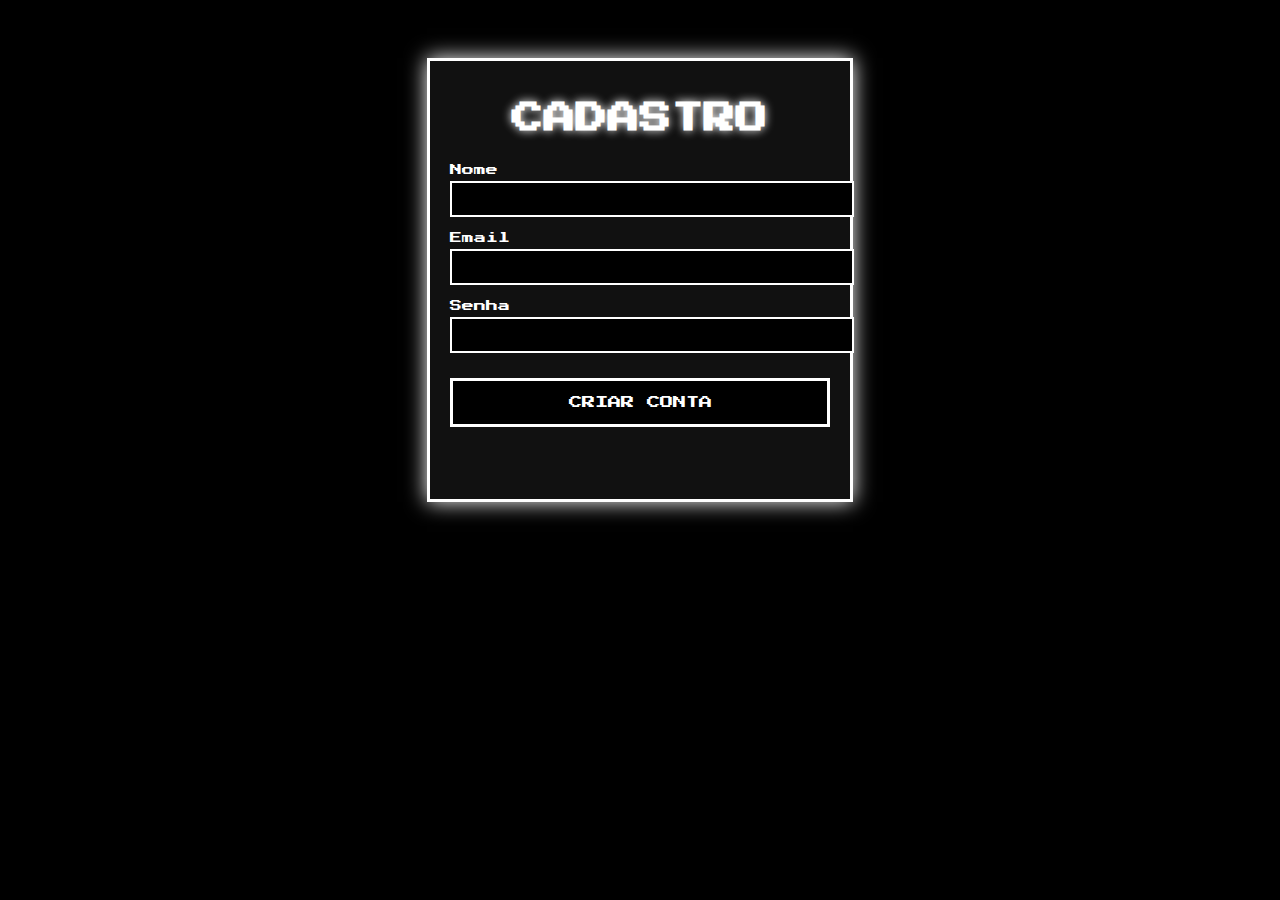
<file: fontend/cadastro.html>
<!DOCTYPE html>
<html lang="pt-BR">
<head>
    <meta charset="UTF-8">
    <meta name="viewport" content="width=device-width, initial-scale=1.0">
    <title>Cadastro - Undertale Style</title>
    <link rel="stylesheet" href="cadastro.css">
</head>
<body>

<div class="container">
    <h1 class="title">CADASTRO</h1>

    <form id="formCadastro">
        <label>Nome</label>
        <input type="text" id="nome" required>

        <label>Email</label>
        <input type="email" id="email" required>

        <label>Senha</label>
        <input type="password" id="senha" required>

        <button type="submit">CRIAR CONTA</button>
    </form>

    <p id="mensagem" class="mensagem"></p>
</div>

<script src="cadastro.js"></script>
</body>
</html>
</file>
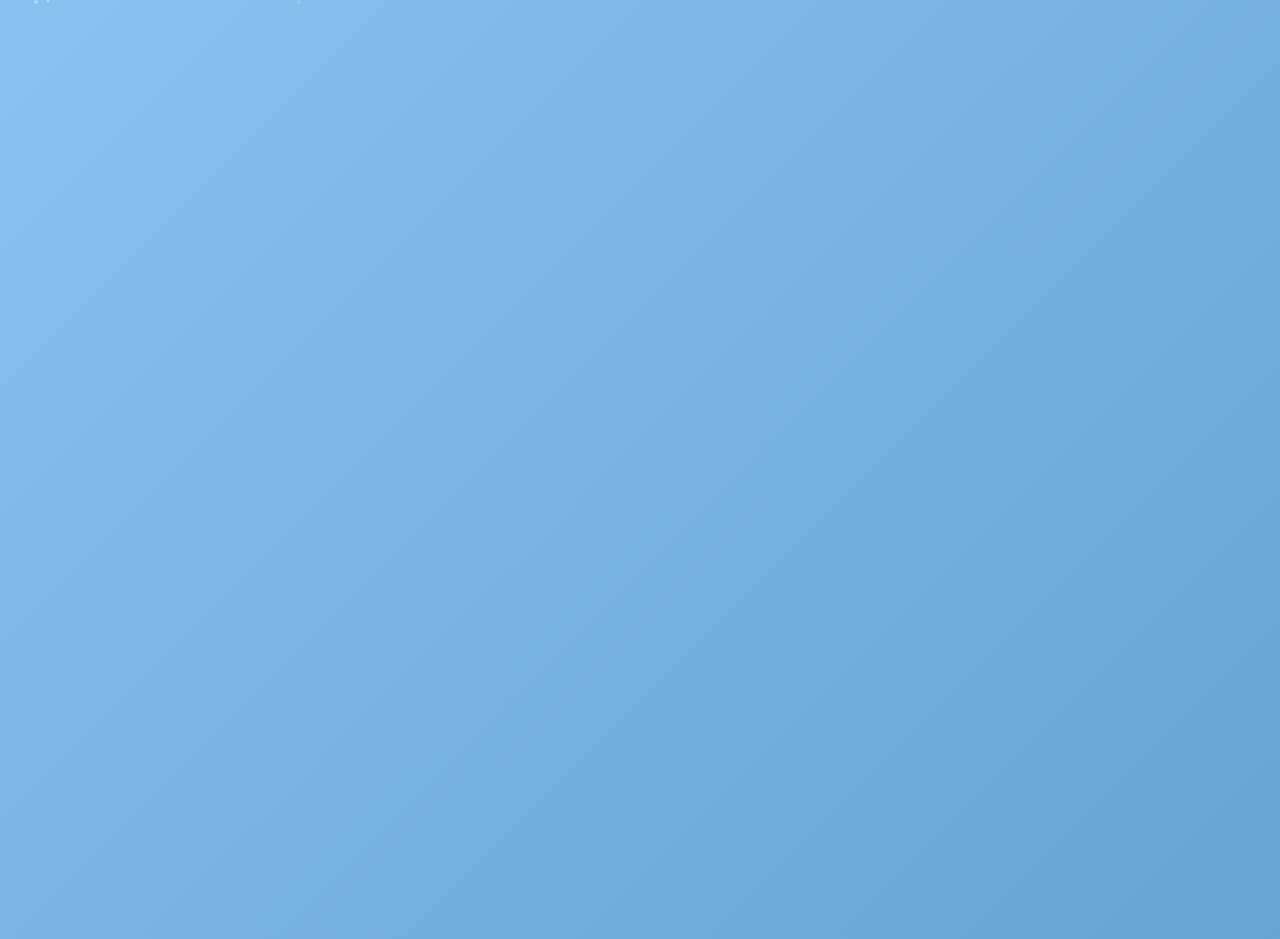
<file: fontend/bancada/bancada.html>
<!DOCTYPE html>
<html lang="pt-BR">
<head>
<meta charset="UTF-8">
<title>Bancadas</title>
<link rel="stylesheet" href="bancada.css">
</head>
<body>



<div id="particles"></div>

<header>
    <h1 class="fadeIn">BANCADAS</h1>
</header>

<main class="fadeInSlow">
    <section class="container">

        <article class="card" data-titulo="Bancada Estoque">
            <h2>BANCADA ESTOQUE</h2>
            <img src="./assets/bancada_estoque.png" alt="Bancada Estoque">
            <button class="btnDetalhes">> Ver Detalhes</button>
        </article>

        <article class="card" data-titulo="Bancada Expedição">
            <h2>BANCADA EXPEDIÇÃO</h2>
            <img src="./assets/bancada_expedicao.png" alt="Bancada Expedição">
            <button class="btnDetalhes">> Ver Detalhes</button>
        </article>

        <article class="card" data-titulo="Bancada Montagem">
            <h2>BANCADA MONTAGEM</h2>
            <img src="./assets/bancada_montagem.png" alt="Bancada Montagem">
            <button class="btnDetalhes">> Ver Detalhes</button>
        </article>

        <article class="card" data-titulo="Bancada Processo">
            <h2>BANCADA PROCESSO</h2>
            <img src="./assets/bancada_processo.png" alt="Bancada Processo">
            <button class="btnDetalhes">> Ver Detalhes</button>
        </article>

    </section>
</main>

<div id="modal" class="modal">
    <div class="modal-box slideUp">
        <p id="modalTitulo"></p>
        <button id="closeModal" class="closeBtn">> Fechar</button>
    </div>
</div>

<script src="bancada.js"></script>
</body>
</html>
</file>
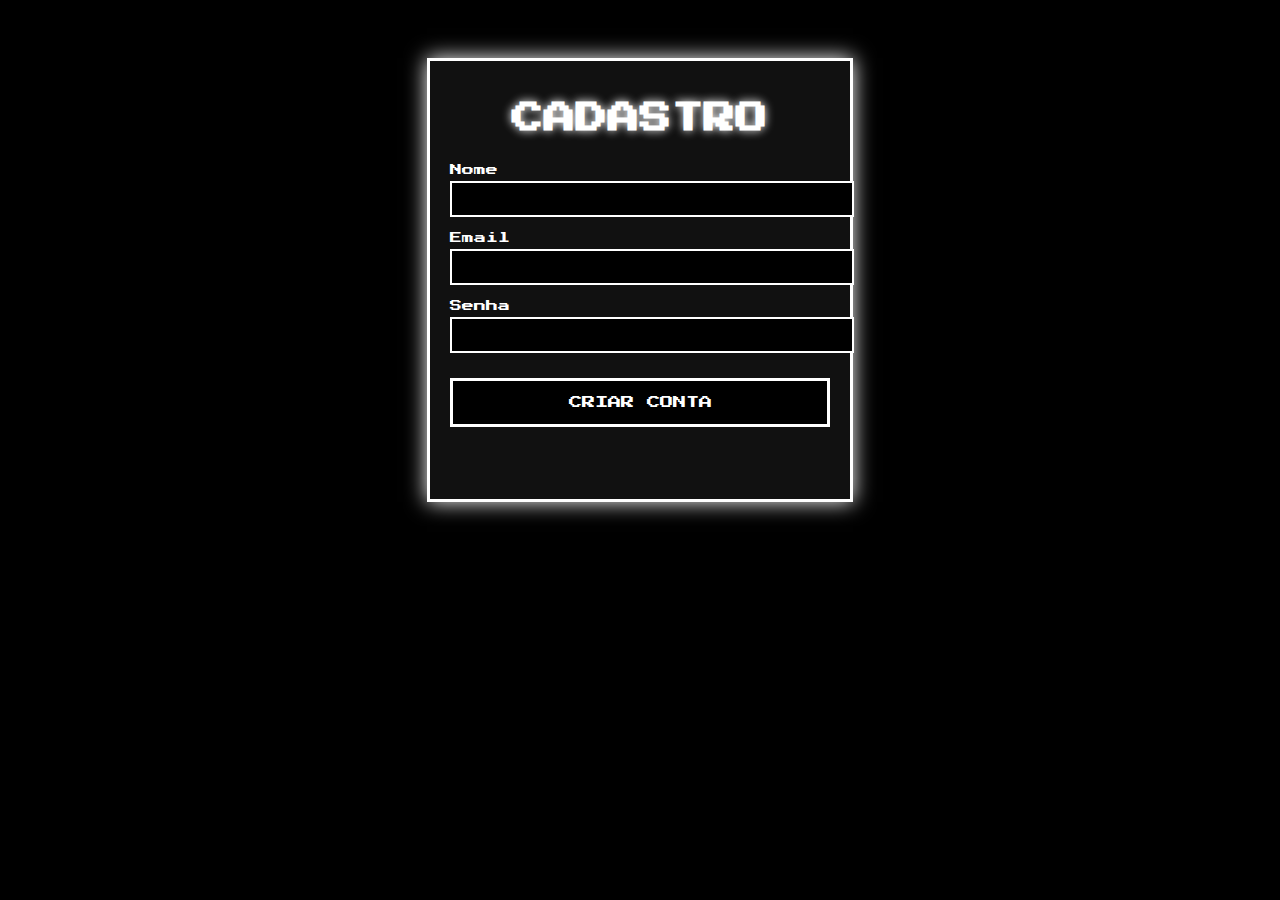
<file: fontend/bancada/cadastro.html>
<!DOCTYPE html>
<html lang="pt-BR">
<head>
    <meta charset="UTF-8">
    <meta name="viewport" content="width=device-width, initial-scale=1.0">
    <title>Cadastro</title>
    <link rel="stylesheet" href="cadastro.css">
</head>
<body>

<div class="container">
    <h1 class="title">CADASTRO</h1>

    <form id="formCadastro">
        <label>Nome</label>
        <input type="text" id="nome" required>

        <label>Email</label>
        <input type="email" id="email" required>

        <label>Senha</label>
        <input type="password" id="senha" required>

        <button type="submit">CRIAR CONTA</button>
    </form>

    <p id="mensagem" class="mensagem"></p>
</div>

<script src="cadastro.js"></script>
</body>
</html>
</file>
<file: fontend/cadastro.css>
@import url('https://fonts.googleapis.com/css2?family=Press+Start+2P&display=swap');

body {
    background: black;
    color: white;
    font-family: "Press Start 2P", monospace;
    text-align: center;
    padding-top: 50px;
}

.container {
    width: 380px;
    margin: auto;
    padding: 20px;
    border: 3px solid white;
    background: #111;
    box-shadow: 0 0 20px white;
}

.title {
    margin-bottom: 30px;
    text-shadow: 0 0 10px white;
}

form label {
    display: block;
    text-align: left;
    margin: 15px 0 5px;
    font-size: 12px;
}

input {
    width: 100%;
    padding: 10px;
    border: 2px solid white;
    background: black;
    color: white;
    font-family: "Press Start 2P";
    font-size: 12px;
}

button {
    margin-top: 25px;
    width: 100%;
    padding: 15px;
    background: black;
    border: 3px solid white;
    color: white;
    cursor: pointer;
    font-family: "Press Start 2P";
    transition: 0.2s;
}

button:hover {
    background: white;
    color: black;
    box-shadow: 0 0 10px white;
}

.mensagem {
    margin-top: 20px;
    font-size: 12px;
    min-height: 20px;
}
</file>
<file: fontend/bancada/bancada.css>
/* FONTE MODERNA */
@import url('https://fonts.googleapis.com/css2?family=Press+Start+2P&display=swap');

body {
    font-family: 'Press Start 2P', cursive;
    margin: 0;
    padding: 0;
    color: #0b1d51;
    background: linear-gradient(135deg, #89c2f0, #4682b4, #0b1d51);
    background-size: 400% 400%;
    animation: bgAnim 20s ease infinite;
    transition: 0.5s;
}

@keyframes bgAnim {
    0% {background-position: 0% 50%;}
    50% {background-position: 100% 50%;}
    100% {background-position: 0% 50%;}
}

header h1 {
    text-align: center;
    font-size: 40px;
    margin-top: 40px;
    color: #0b1d51;
}

/* CONTAINER FLEX */
.container {
    max-width: 1200px;
    margin: 40px auto;
    display: flex;
    gap: 20px;
    justify-content: center;
    flex-wrap: wrap;
}

/* CARTÕES IGUAIS */
.card {
    background: rgba(255, 255, 255, 0.35);
    backdrop-filter: blur(12px);
    border-radius: 20px;
    padding: 25px;
    box-shadow: 0 8px 20px rgba(0, 77, 153, 0.25);
    transition: transform 0.3s, box-shadow 0.3s;

    /* tamanho uniforme */
    flex: 1 1 220px;
    max-width: 260px;
    min-height: 420px; 
    display: flex;
    flex-direction: column;
    align-items: center;
    justify-content: space-between;
    position: relative;
    overflow: hidden;
}

/* brilho animado que segue o mouse */
.card::before {
    content: '';
    position: absolute;
    top: var(--shineY, 0);
    left: var(--shineX, 0);
    width: 200%;
    height: 200%;
    background: radial-gradient(circle at center, rgba(255,255,255,0.3), transparent 60%);
    transform: translate(-50%, -50%) rotate(0deg);
    pointer-events: none;
    transition: top 0.1s, left 0.1s;
}

.card:hover {
    transform: translateY(-5px) scale(1.02);
}

/* título e imagem */
.card h2 {
    font-size: 20px;
    color: #0b1d51;
    margin-bottom: 15px;
    text-align: center;
}

.card img {
    width: 100%;
    border-radius: 15px;
}

/* BOTÕES UNIFORMES */
.card button {
    margin-top: 15px;
    padding: 10px 0;
    width: 100%;
    font-size: 16px;
    border-radius: 8px;
    border: none;
    cursor: pointer;
    background: linear-gradient(45deg, #1e90ff, #4682b4);
    color: white;
    transition: transform 0.3s, opacity 0.3s;
}

.card button:hover {
    transform: scale(1.05);
    opacity: 0.9;
}

/* MODAL */
.modal {
    display: none;
    position: fixed;
    inset: 0;
    background: rgba(0,0,0,0.35);
    backdrop-filter: blur(5px);
    justify-content: center;
    align-items: center;
}

.modal-box {
    background: rgba(255,255,255,0.85);
    border-radius: 20px;
    padding: 30px;
    width: 420px;
    box-shadow: 0 10px 30px rgba(0, 77, 153, 0.25);
    text-align: center;
}

/* ANIMAÇÕES */
.fadeIn { animation: fadeIn 1s ease-out forwards; opacity: 0; }
.fadeInSlow { animation: fadeIn 2s ease-out forwards; opacity: 0; }
.slideUp { animation: slideUp 0.5s ease-out; }

@keyframes fadeIn { from {opacity:0; transform: translateY(20px);} to {opacity:1; transform: translateY(0);} }
@keyframes slideUp { from {opacity:0; transform: translateY(30px);} to {opacity:1; transform: translateY(0);} }

/* PARTICULAS */
#particles {
    position: fixed;
    inset:0;
    z-index: -1;
    overflow:hidden;
}

.particle {
    position: absolute;
    width: 3px;
    height: 3px;
    border-radius: 50%;
    background: rgba(255,255,255,0.6);
    animation: floatUp 8s linear infinite;
}

@keyframes floatUp { 0% { transform: translateY(100vh);} 100% { transform: translateY(-10vh);} }

/* BOTÃO TEMA */
.themeBtn {
    position: fixed;
    top: 20px;
    right: 20px;
}

/* RESPONSIVO */
@media (max-width: 900px) {
    .card { flex: 1 1 40%; }
}

@media (max-width: 600px) {
    .card { flex: 1 1 80%; }
}
</file>
<file: fontend/bancada/cadastro.css>
@import url('https://fonts.googleapis.com/css2?family=Press+Start+2P&display=swap');

body {
    background: black;
    color: white;
    font-family: "Press Start 2P", monospace;
    text-align: center;
    padding-top: 50px;
}

.container {
    width: 380px;
    margin: auto;
    padding: 20px;
    border: 3px solid white;
    background: #111;
    box-shadow: 0 0 20px white;
}

.title {
    margin-bottom: 30px;
    text-shadow: 0 0 10px white;
}

form label {
    display: block;
    text-align: left;
    margin: 15px 0 5px;
    font-size: 12px;
}

input {
    width: 100%;
    padding: 10px;
    border: 2px solid white;
    background: black;
    color: white;
    font-family: "Press Start 2P";
    font-size: 12px;
}

button {
    margin-top: 25px;
    width: 100%;
    padding: 15px;
    background: black;
    border: 3px solid white;
    color: white;
    cursor: pointer;
    font-family: "Press Start 2P";
    transition: 0.2s;
}

button:hover {
    background: white;
    color: black;
    box-shadow: 0 0 10px white;
}

.mensagem {
    margin-top: 20px;
    font-size: 12px;
    min-height: 20px;
}
</file>
